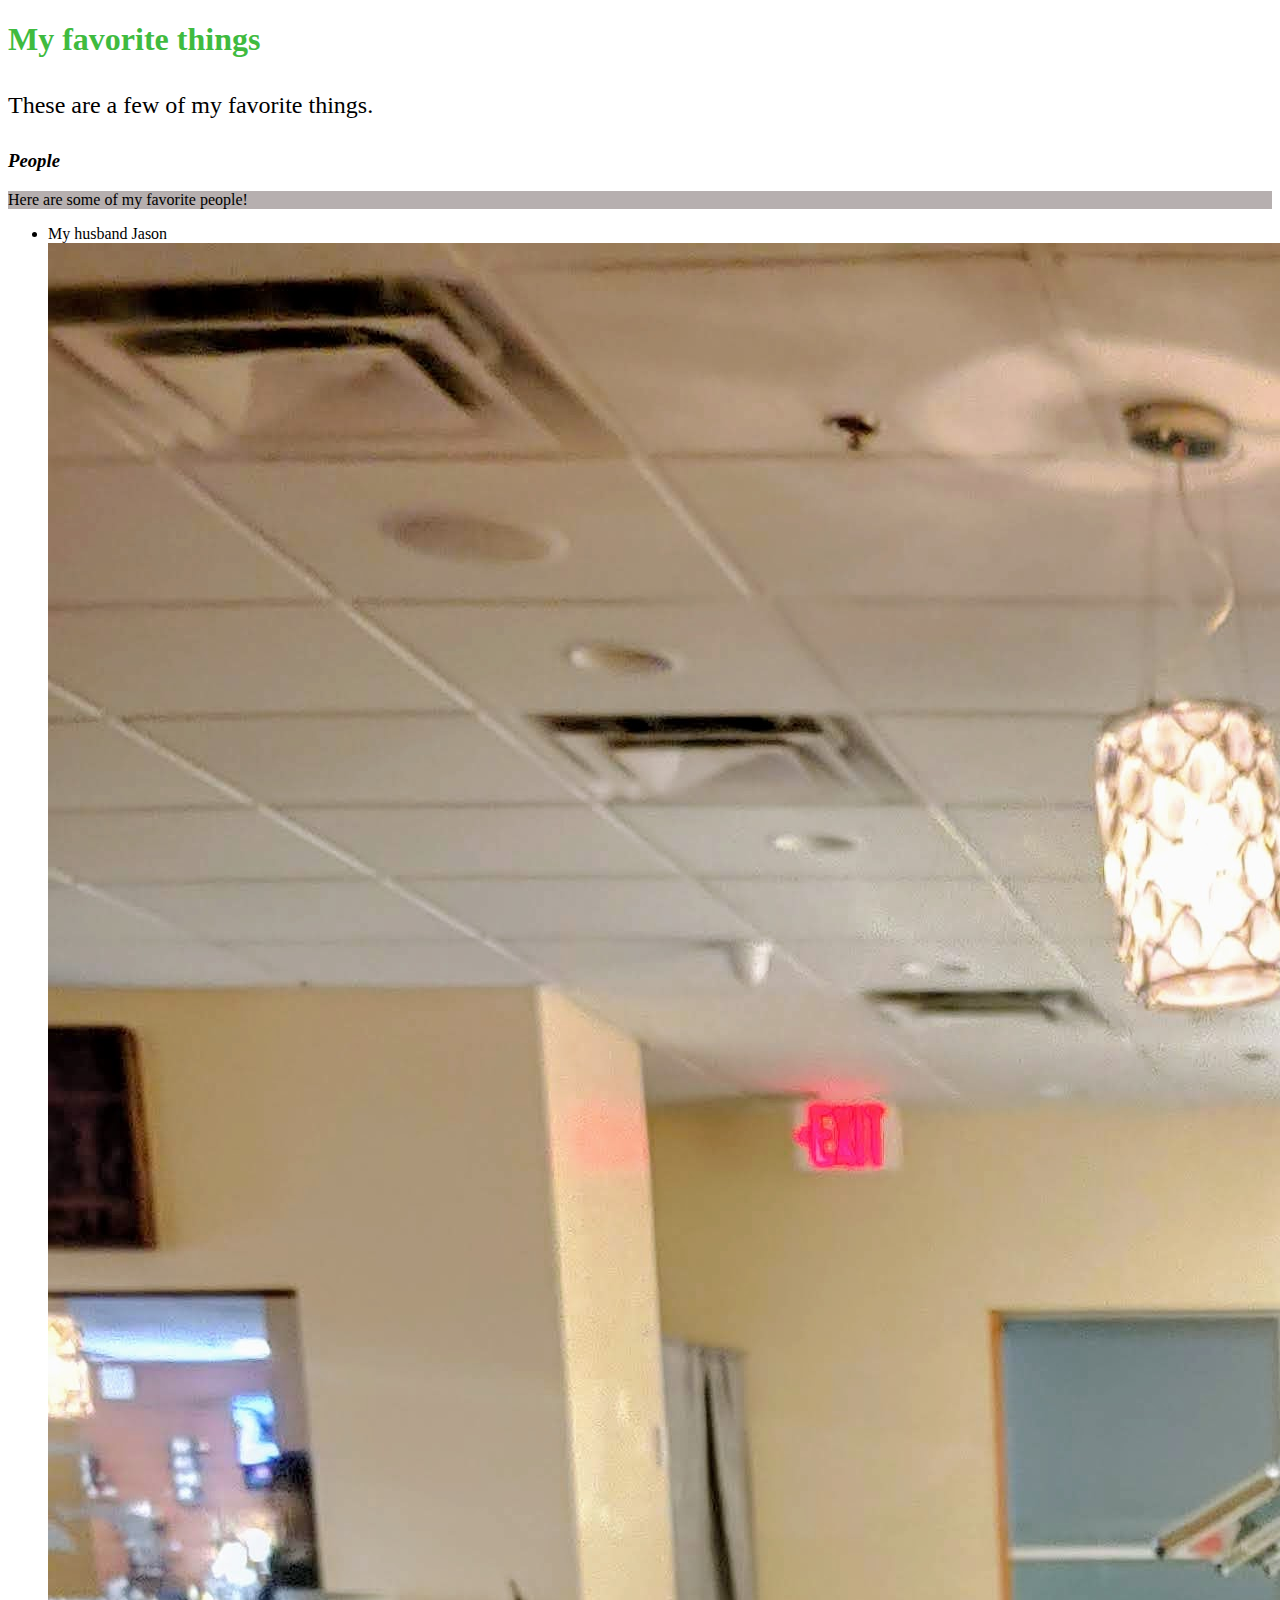
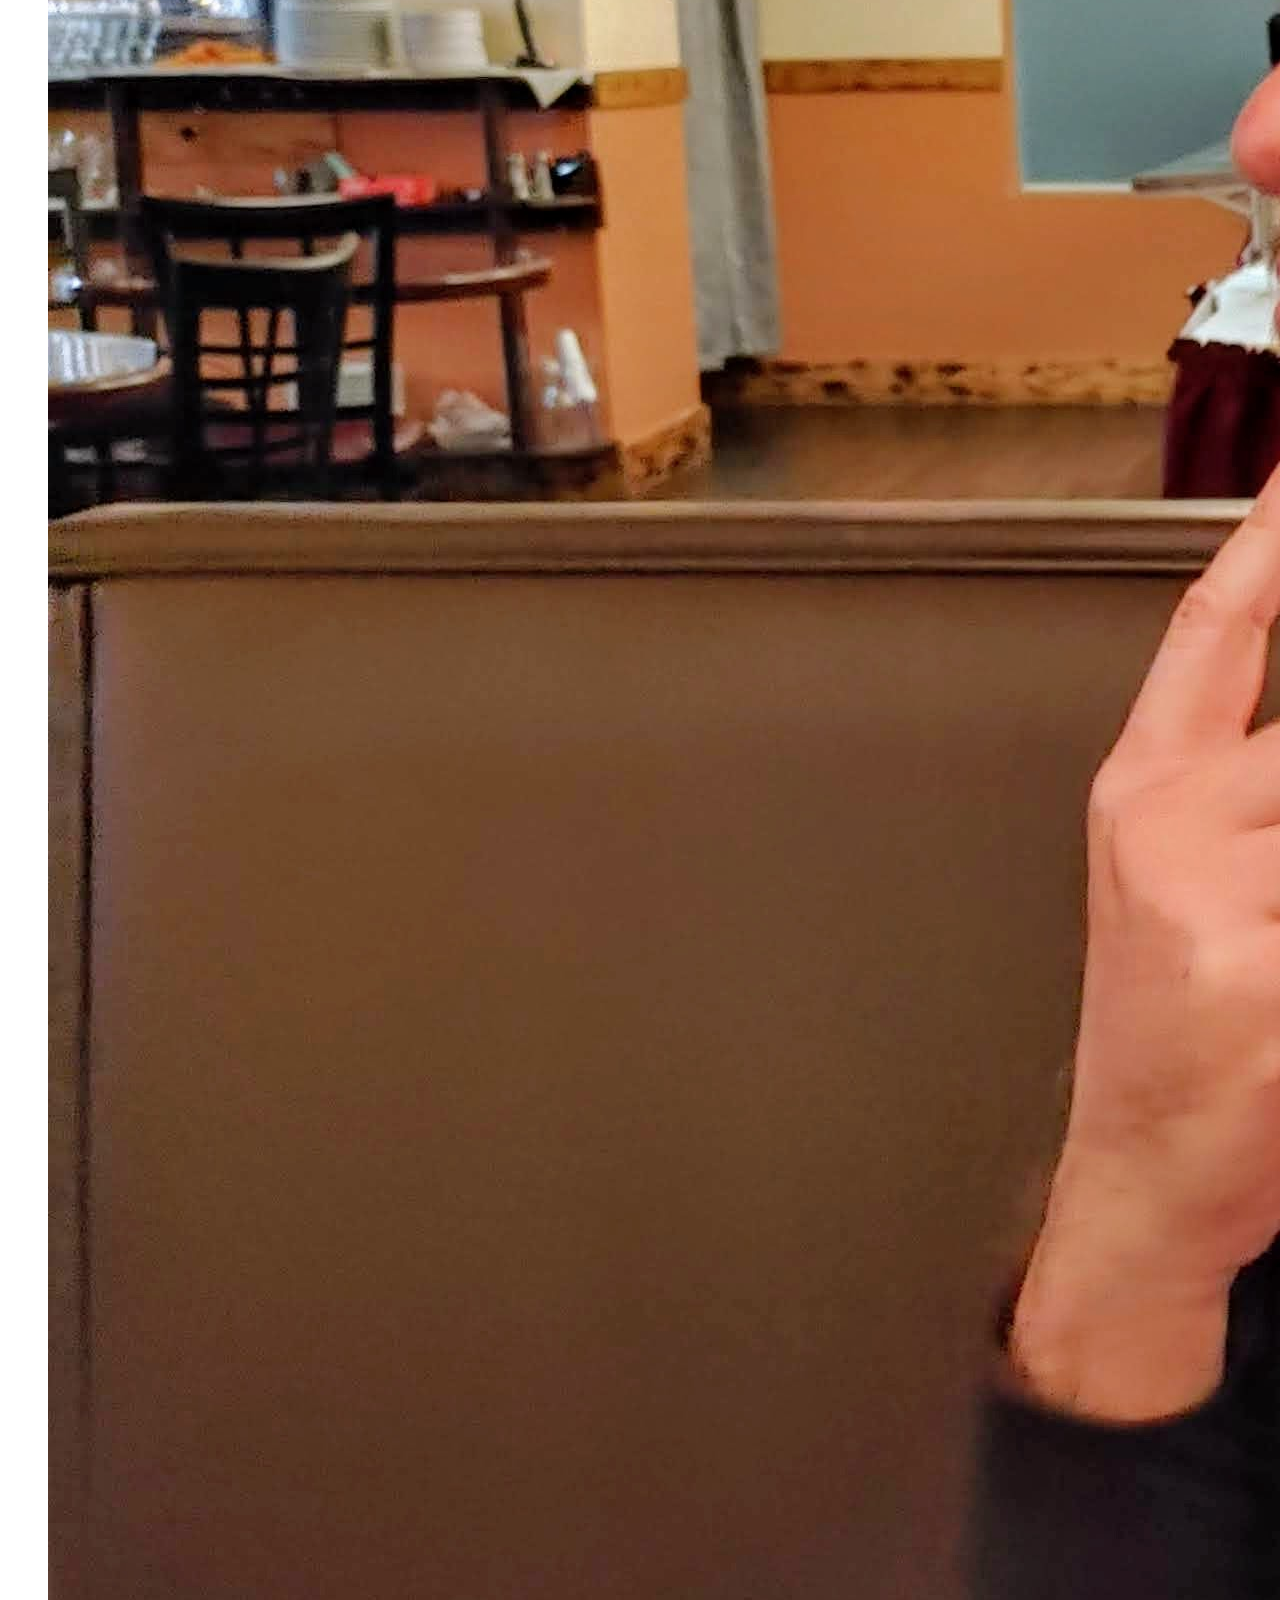
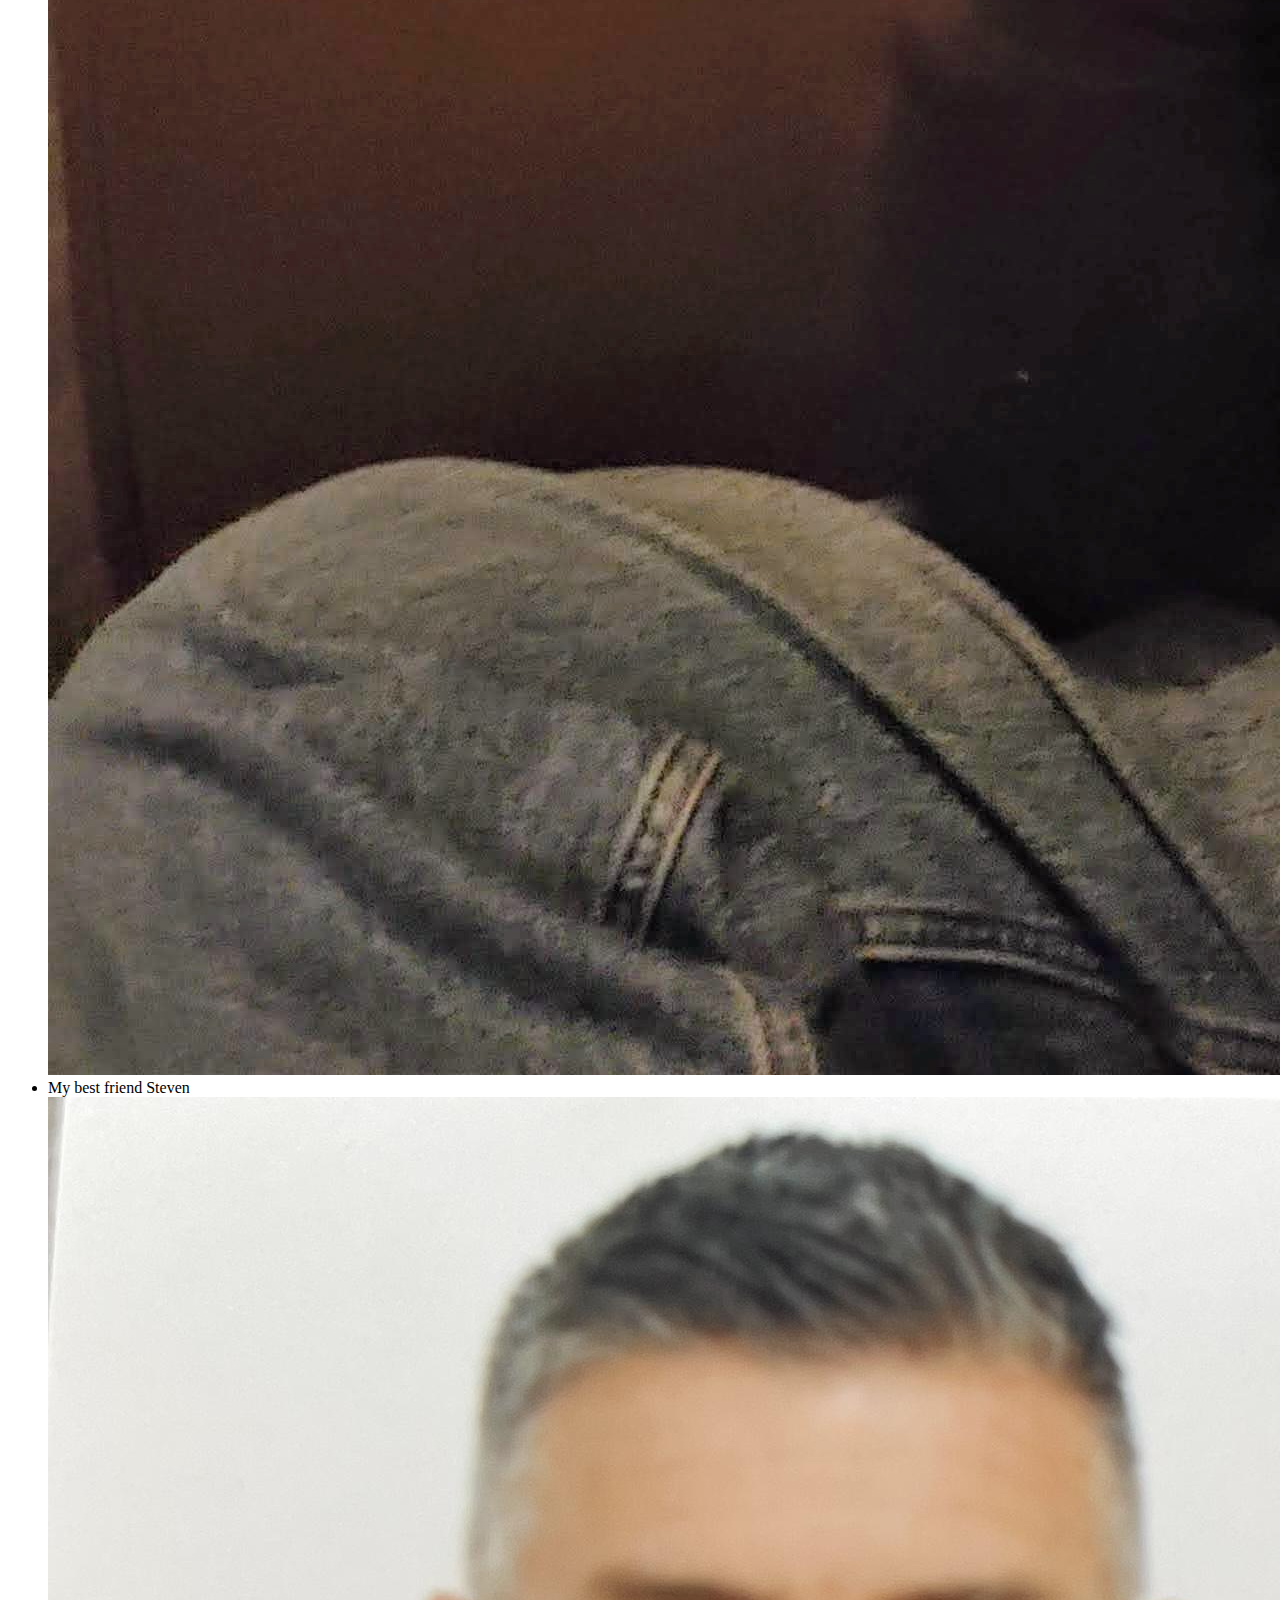
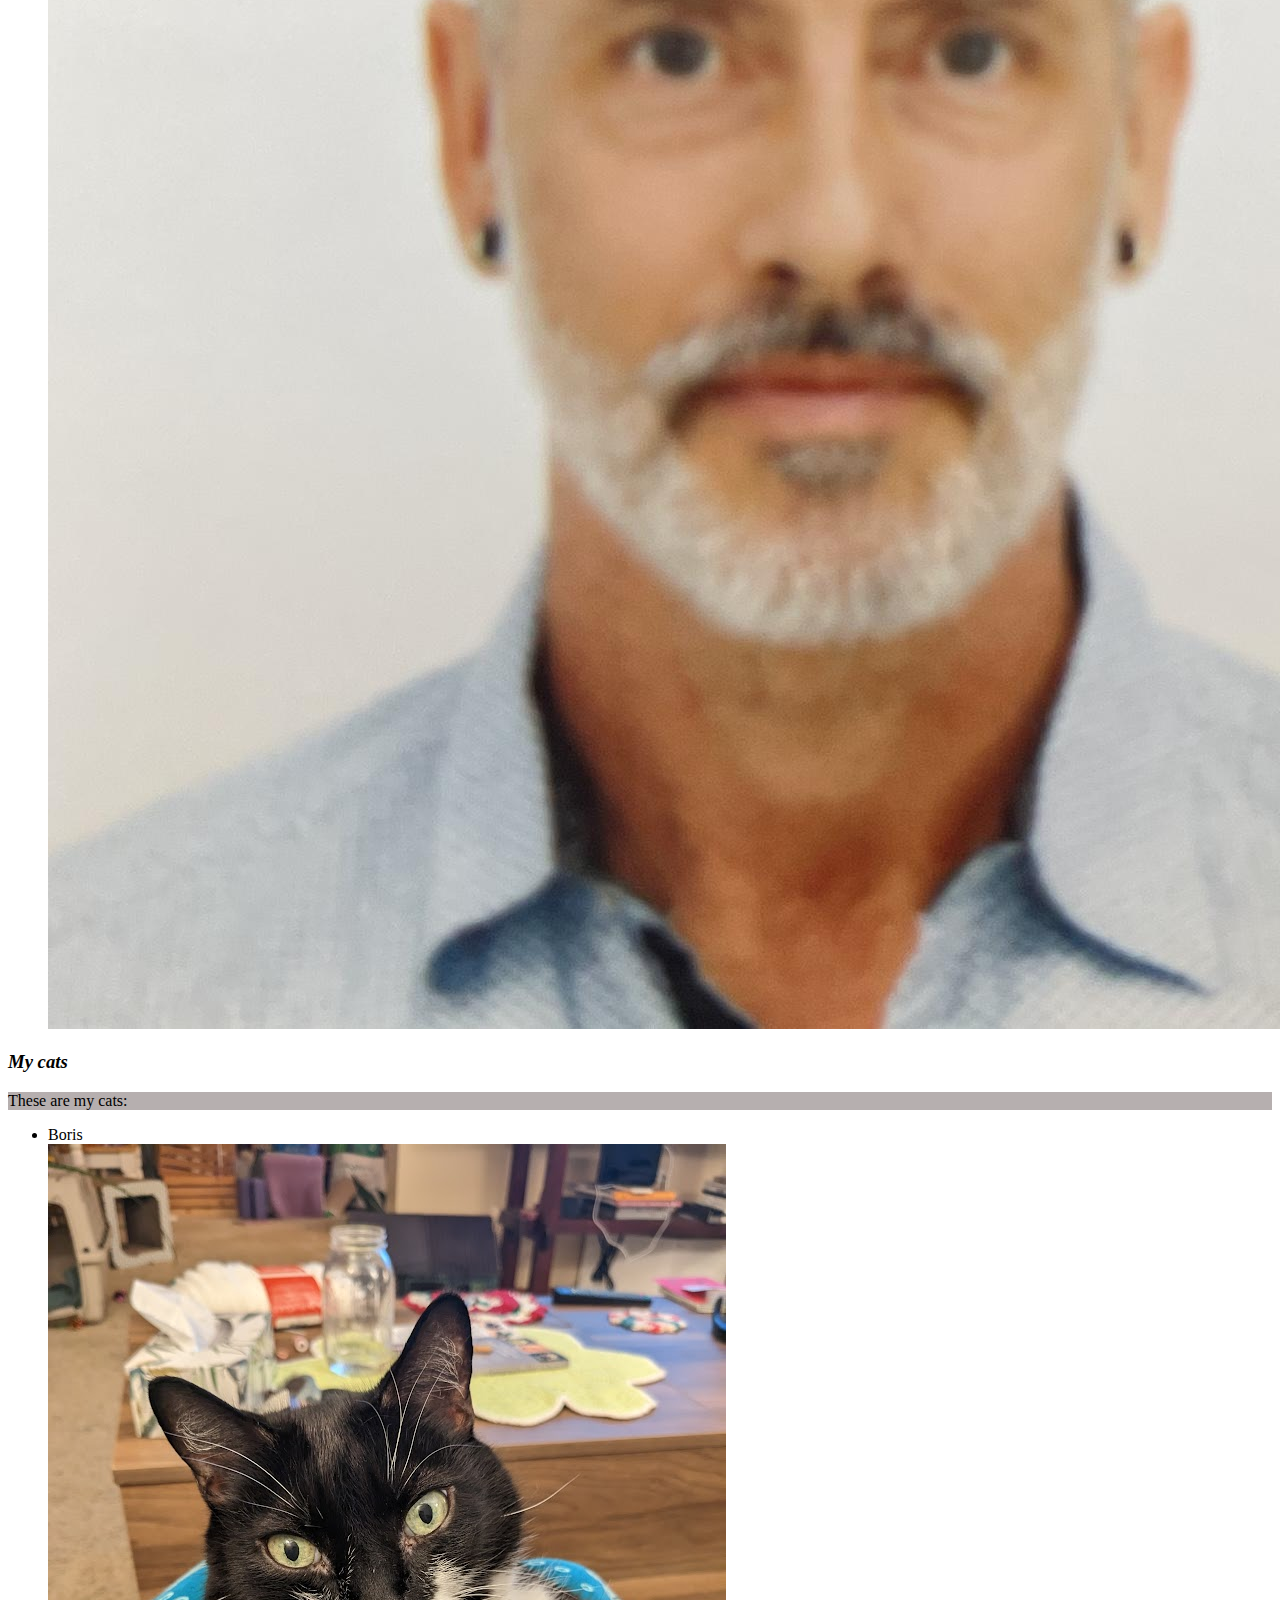
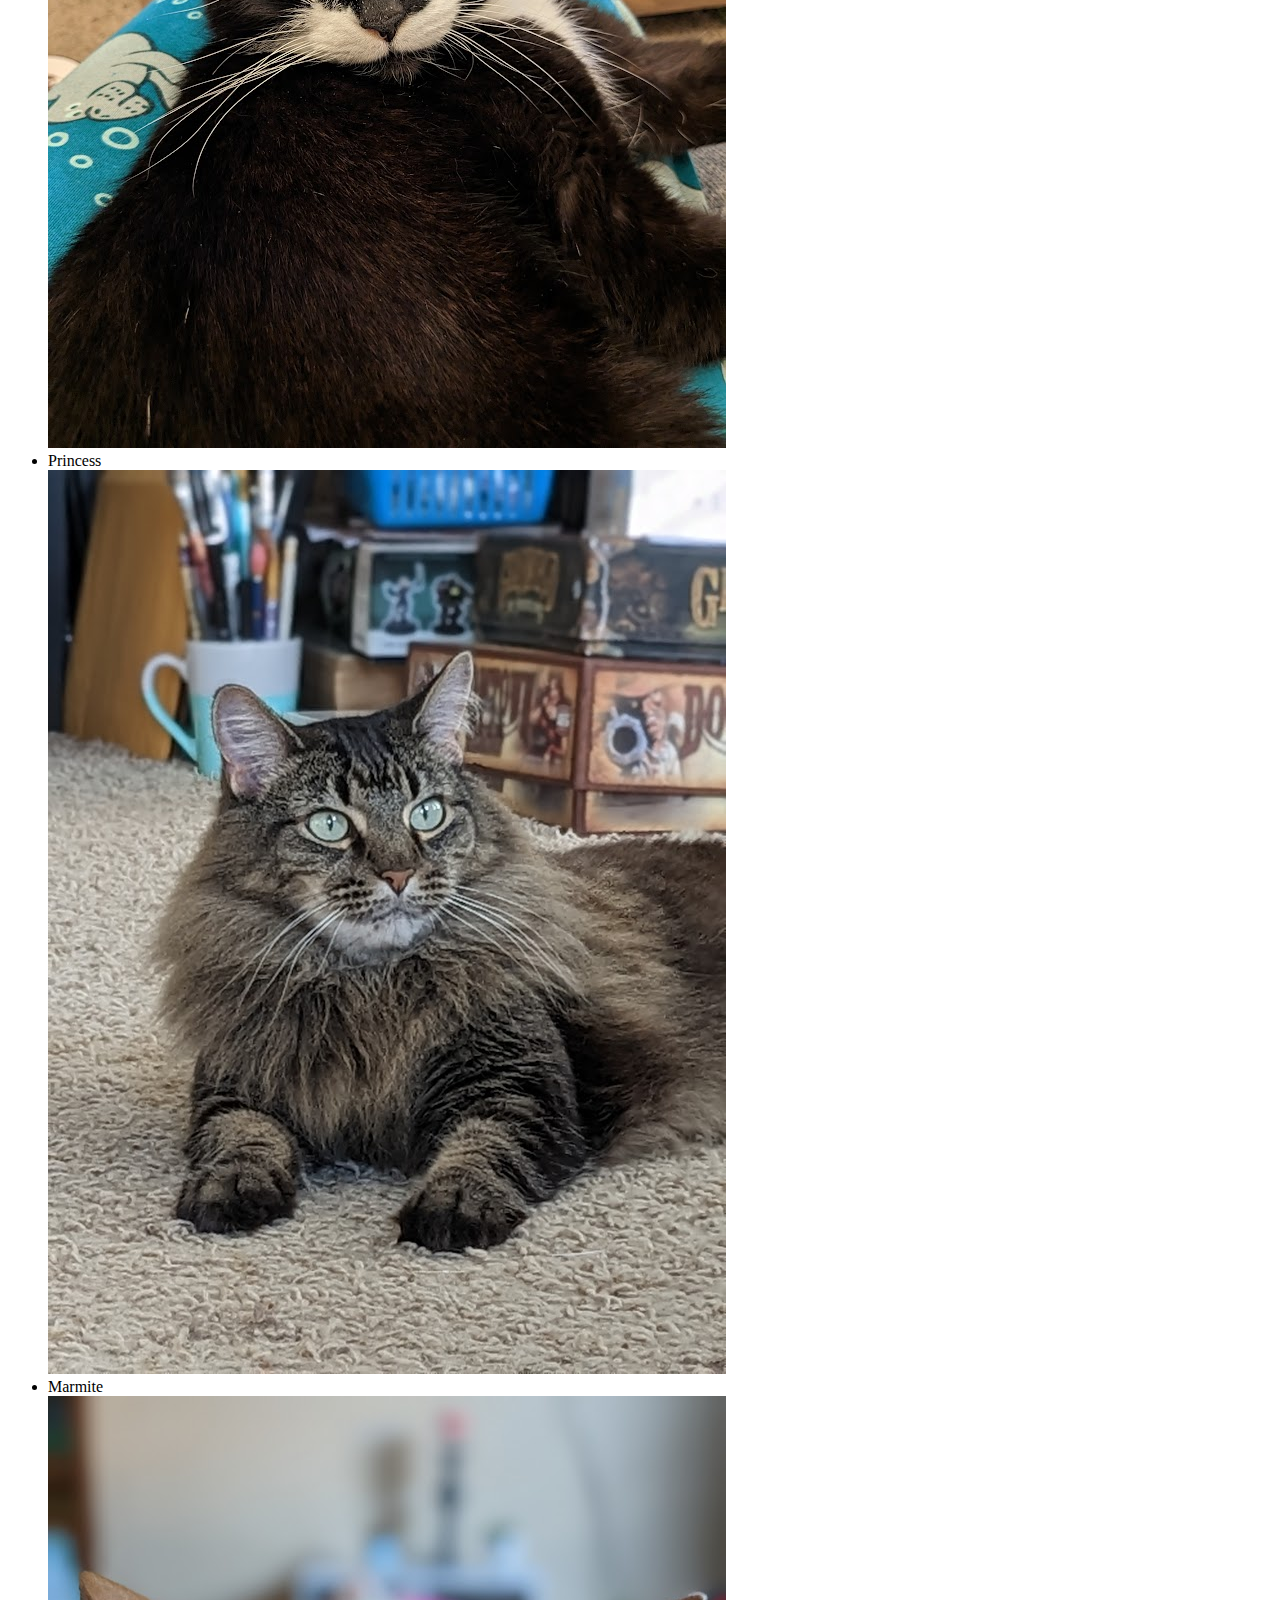
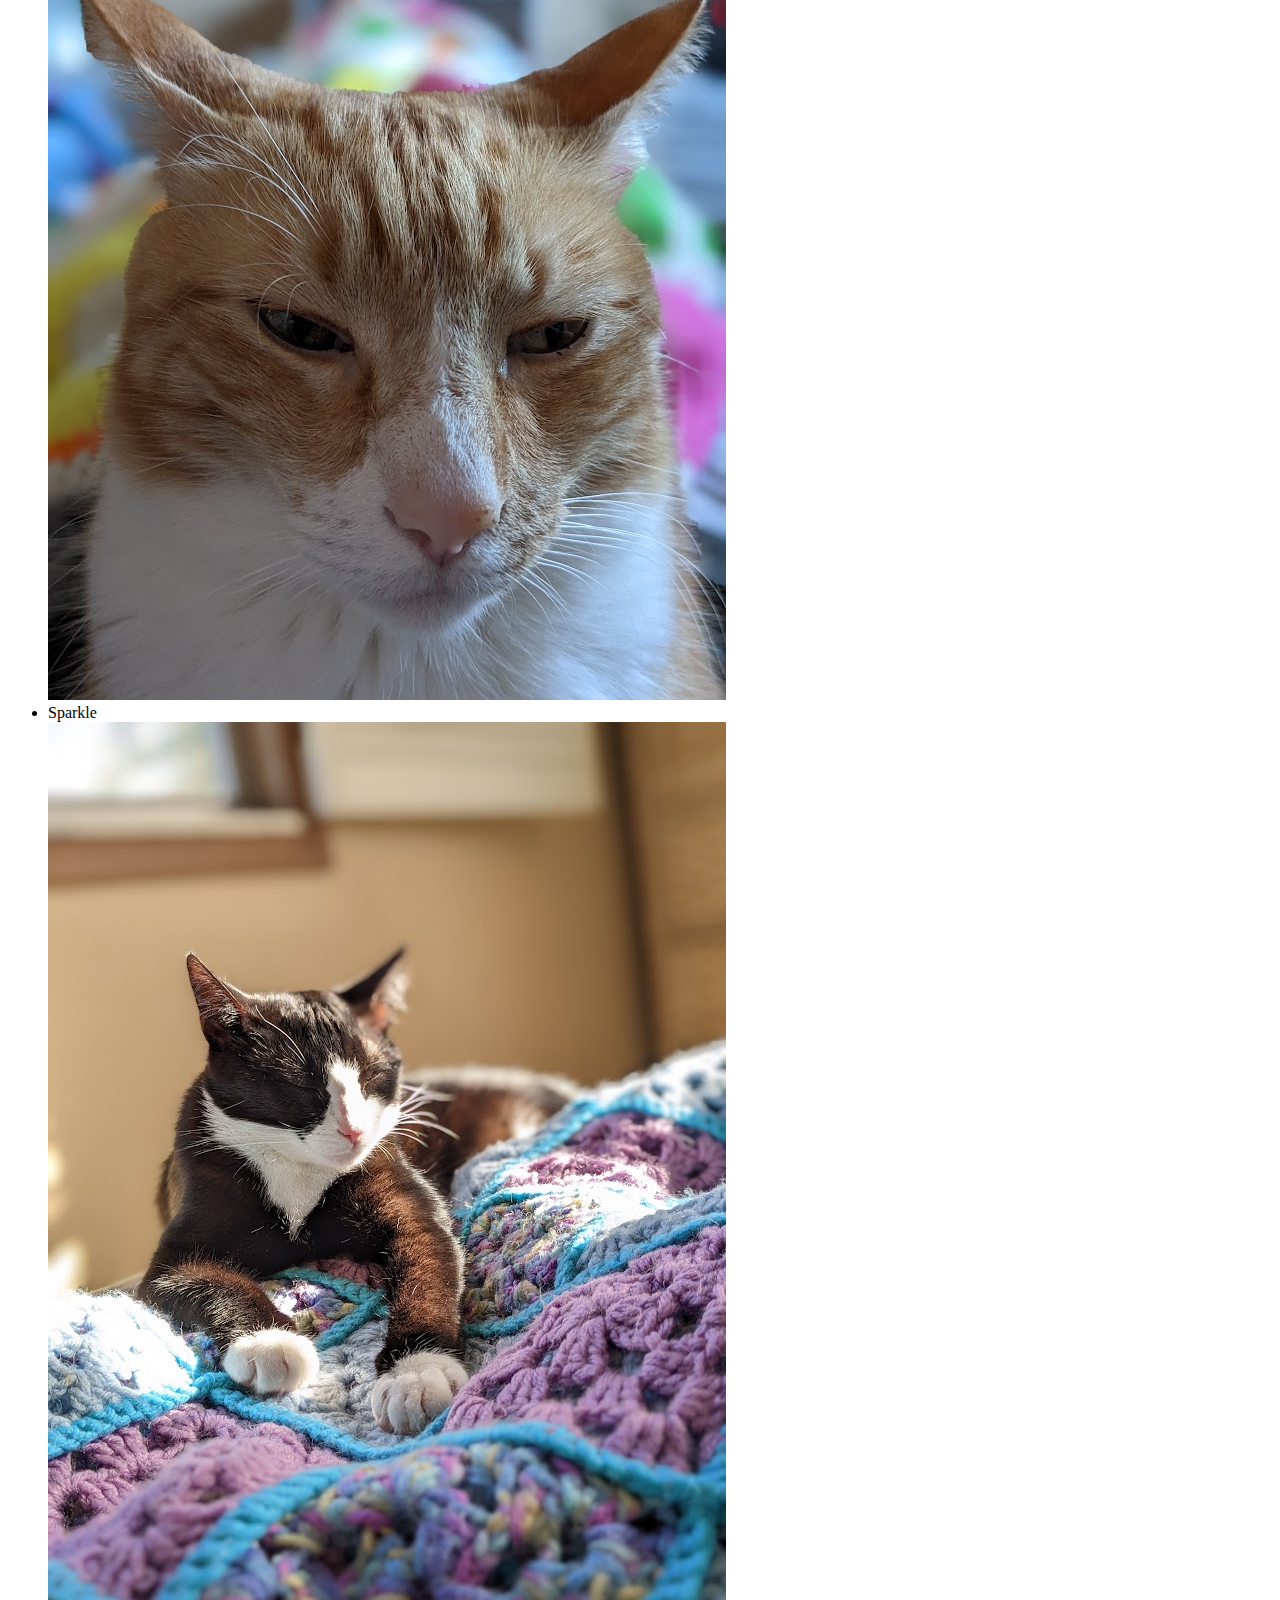
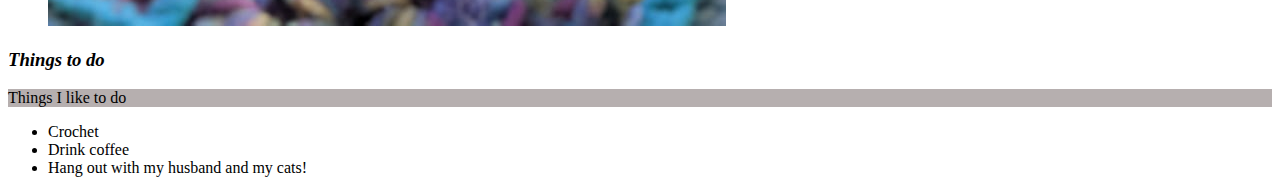
<file: index.html>
<!DOCTYPE html>
<html lang="en-US">
<head>
  <link href="css/favplacestyles.css" rel="stylesheet" type="text/css">
  <title>Kelly's favorite things</title>
  
</head>
<body>
  <h1>My favorite things</h1>
  <h2>These are a few of my favorite things.</h2>

  <h3>People</h3>
  <p>Here are some of my favorite people!</p>
  <ul>
    <li>My husband Jason</li>
      <img src="Jasonsilly.jpg" alt="A photo of Jason.">
    <li>My best friend Steven</li>
      <img src="Stevenserious.jpg" alt="A photo of Steven.">
  </ul>

  <h3>My cats</h4>
  <p>These are my cats:</p>
    <ul>
      <li>Boris</li>
        <img src="Boris.jpg" alt=""A photo of a tuxedo cat.">
      <li>Princess</li>
        <img src="Princess.jpg" alt="A photo of a Maine Coon cat.">
      <li>Marmite</li>
        <img src="Marmite.jpg" alt="A photo of a ginger cat.">
      <li>Sparkle</li>
        <img src="Sparkle.jpg" alt="A photo of a tuxedo kitten.">
    </ul>
  <h3>Things to do</h5>
  <p>Things I like to do</p>
  <ul>
    <li>Crochet</li>
    <li>Drink coffee</li>
    <li>Hang out with my husband and my cats!</li>
  </ul>

</body>
</html>
</file>
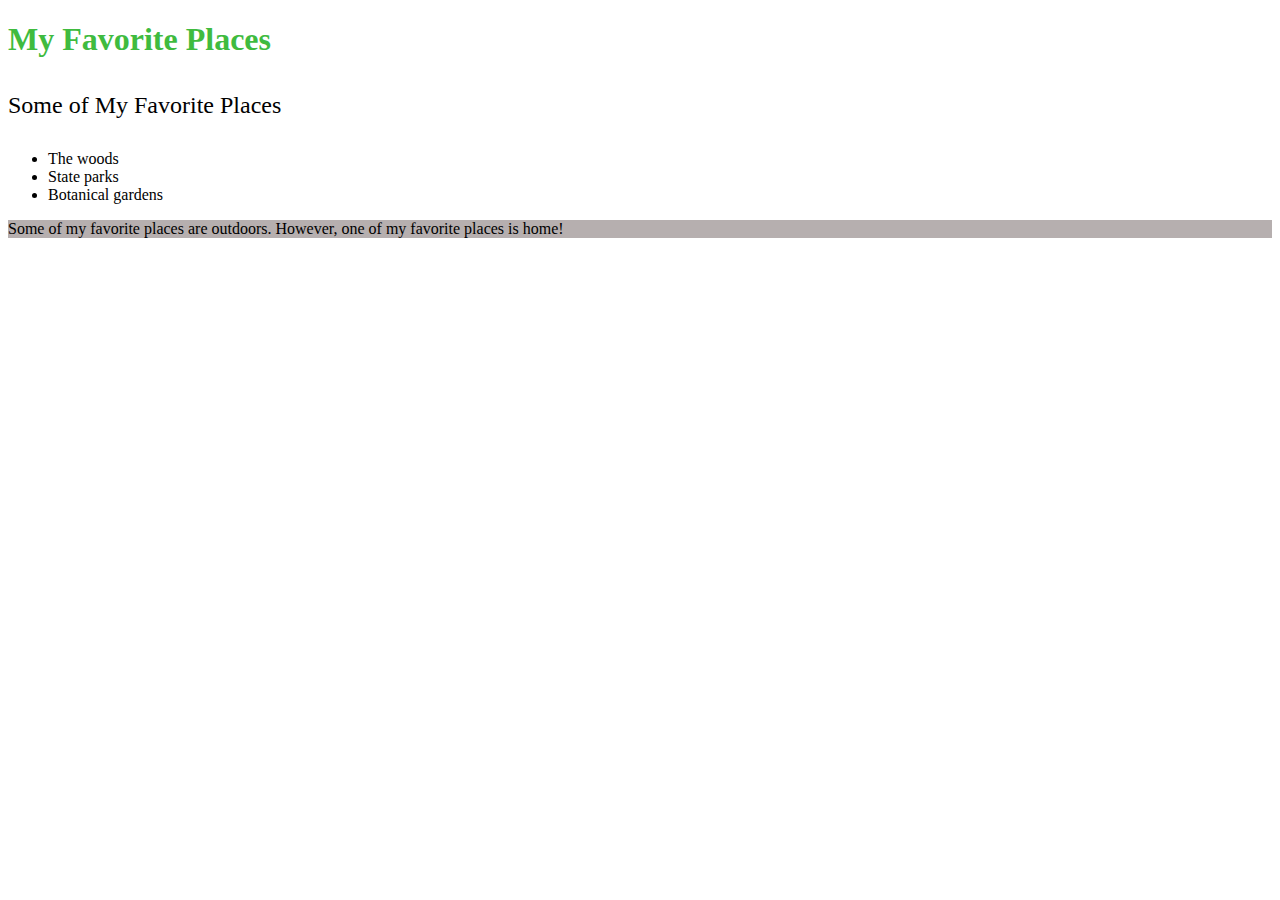
<file: favorite-places.html>
<!DOCTYPE html>
<html>
  <head>
    <link href="css/favplacestyles.css" rel="stylesheet" alt="text/css">
    <title>Favorite Places</title>
  </head>

  <body>
    <h1>My Favorite Places</h1>
    <h2>Some of My Favorite Places</h2>

    <ul>
      <li>The woods</li>
      <li>State parks</li>
      <li>Botanical gardens</li>
    </ul>

    <p>Some of my favorite places are outdoors. However, one of my favorite places is home!</p>

   

  </body>
</html>
</file>
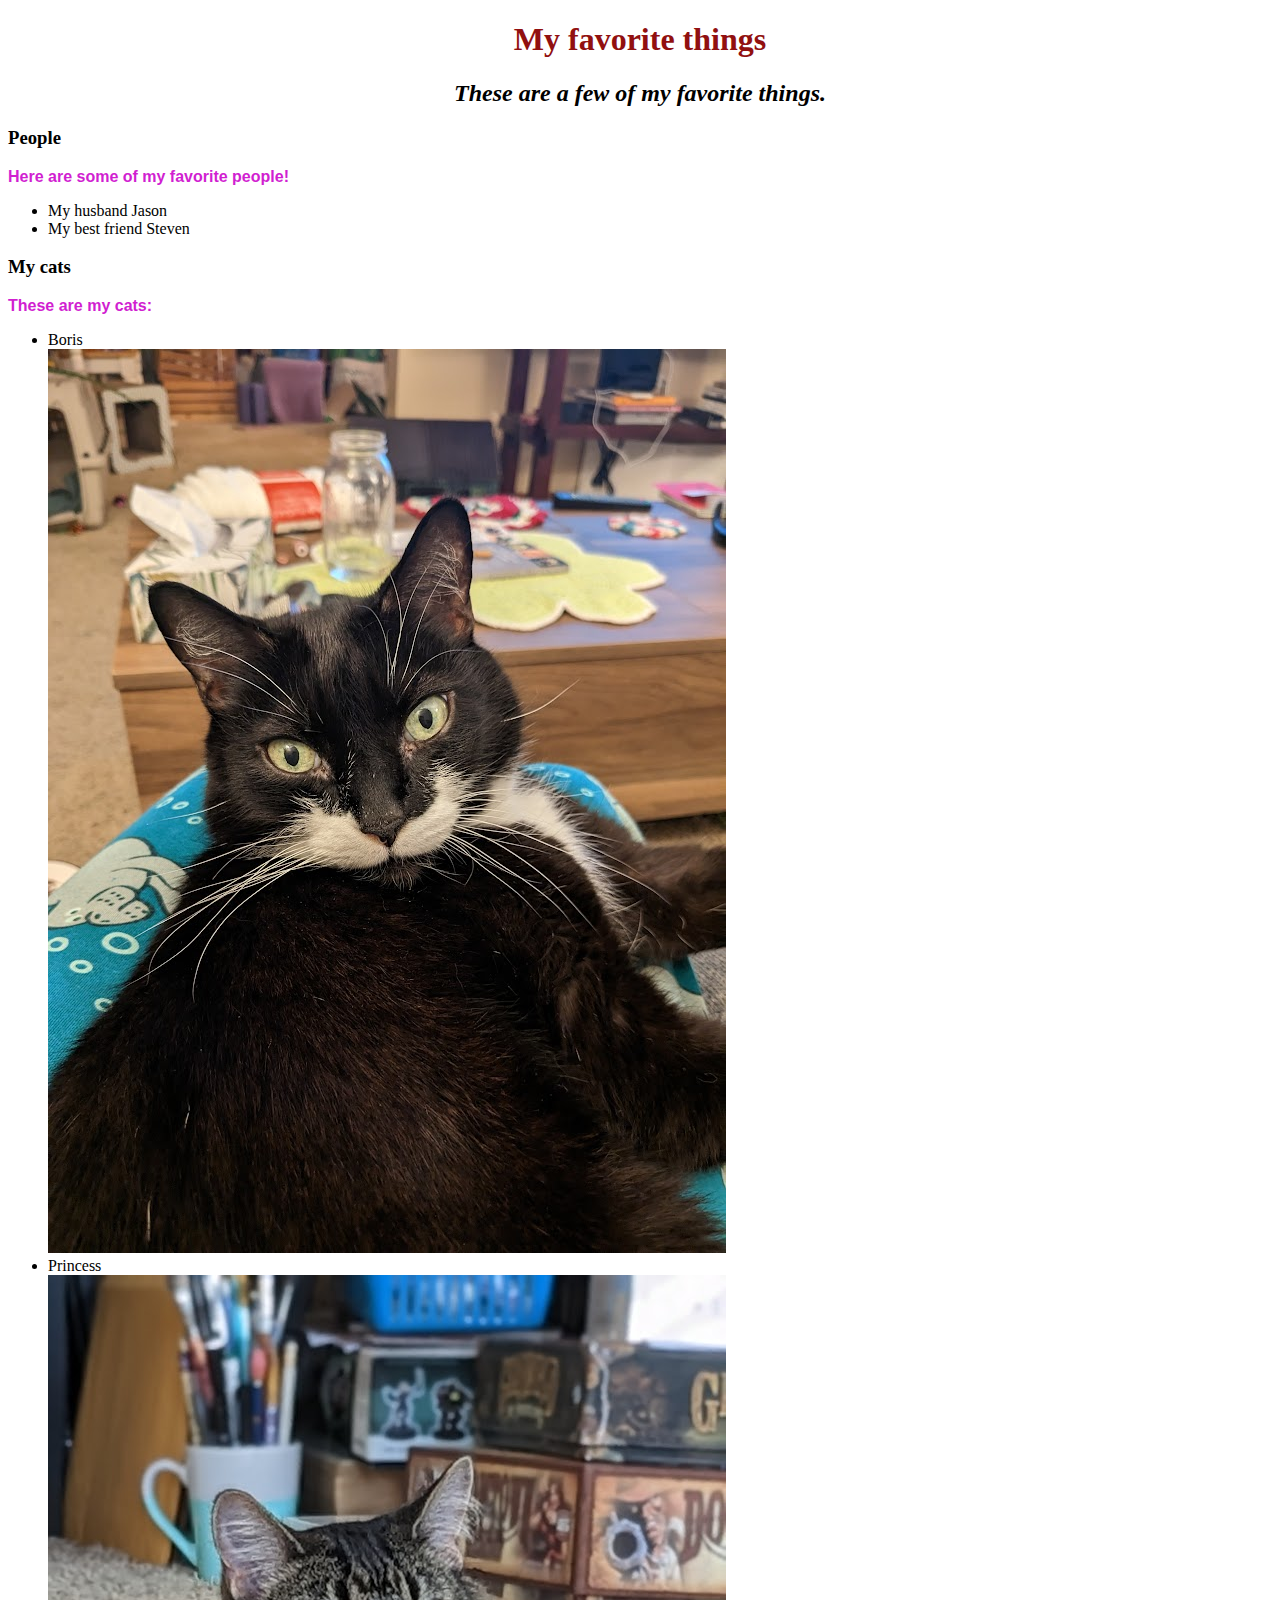
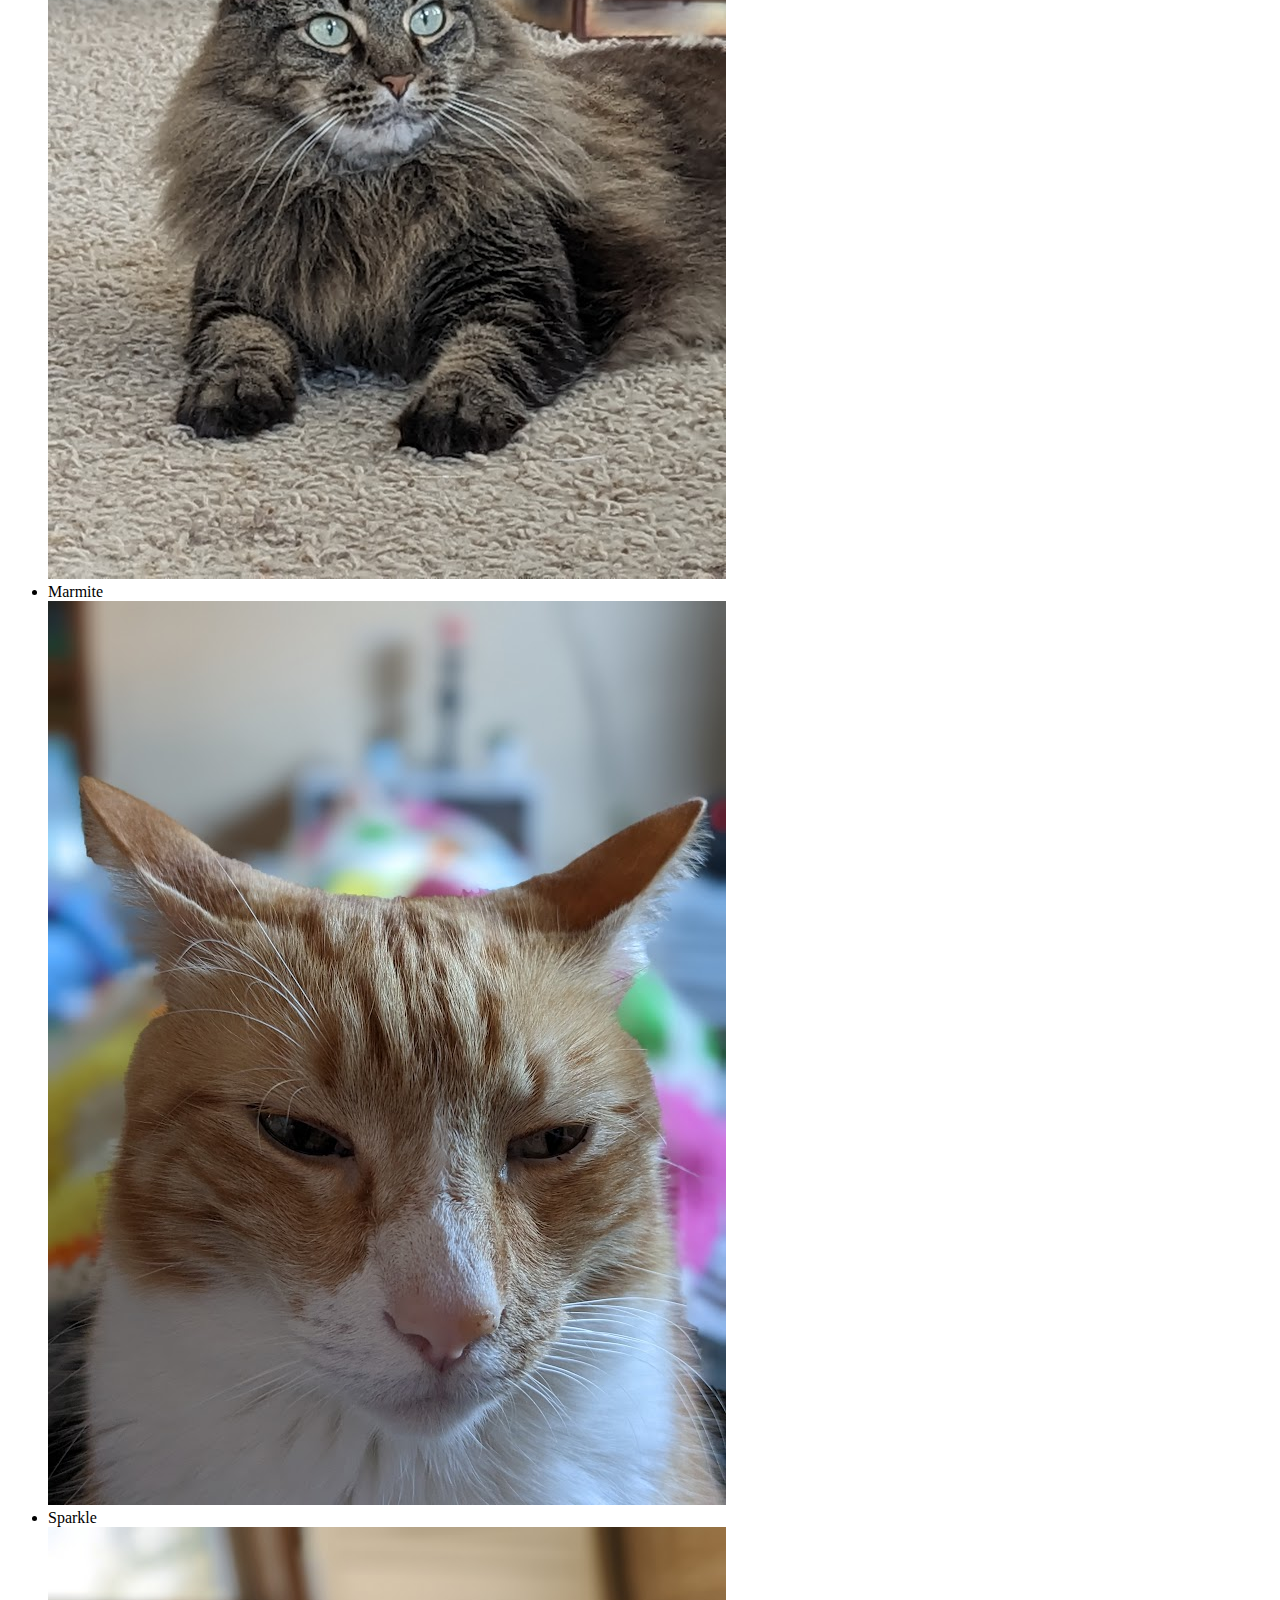
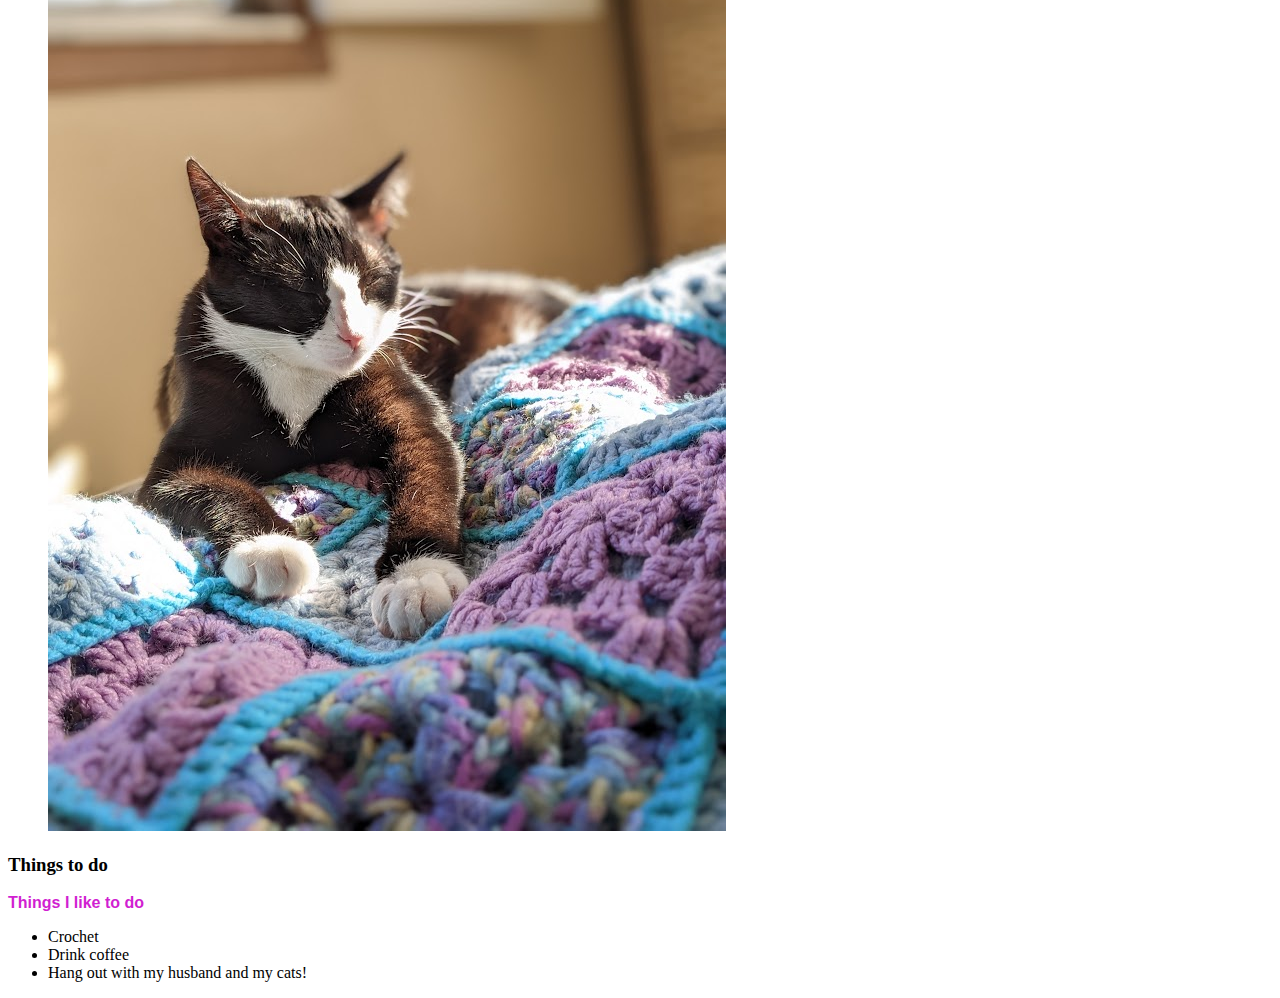
<file: favorite-things.html>
<!DOCTYPE html>
<html lang="en-US">
<head>
  <title>Kelly's favorite things</title>
  <link href="css/styles.css" rel="stylesheet" type="text/css">
</head>
<body>
  <h1>My favorite things</h1>
  <h2>These are a few of my favorite things.</h2>

  <h3>People</h3>
  <p>Here are some of my favorite people!</p>
  <ul>
    <li>My husband Jason</li>
    <li>My best friend Steven</li>
  </ul>

  <h3>My cats</h4>
  <p>These are my cats:</p>
    <ul>
      <li>Boris</li>
        <img src="Boris.jpg" alt=""A photo of a tuxedo cat.">
      <li>Princess</li>
        <img src="Princess.jpg" alt="A photo of a Maine Coon cat.">
      <li>Marmite</li>
        <img src="Marmite.jpg" alt="A photo of a ginger cat.">
      <li>Sparkle</li>
        <img src="Sparkle.jpg" alt="A photo of a tuxedo kitten.">
    </ul>
  <h3>Things to do</h5>
  <p>Things I like to do</p>
  <ul>
    <li>Crochet</li>
    <li>Drink coffee</li>
    <li>Hang out with my husband and my cats!</li>
  </ul>

</body>
</html>
</file>
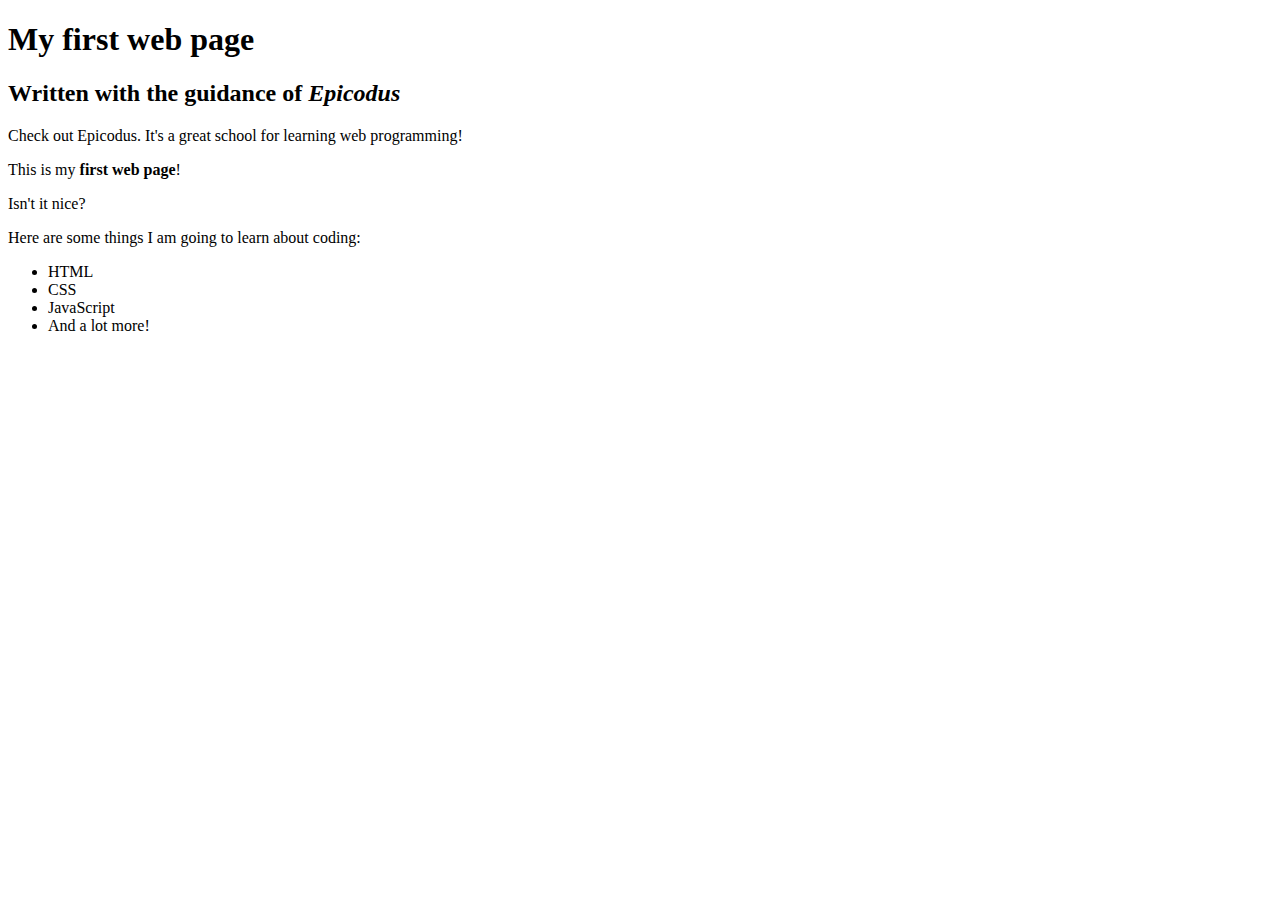
<file: my-first-webpage.html>
<!DOCTYPE html>
<html lang-"en=US">
<head>
  <title>Web page #1!</title>
</head>
<body>
<h1>My first web page</h1>
<h2>Written with the guidance of <em>Epicodus</em></h2>

<p>Check out <a href-"http://www.epicodus.com/">Epicodus</a>. It's a great school for learning web programming!</p>

<p>This is my <strong>first web page</strong>!</p>
<p>Isn't it nice?</p>

<p>Here are some things I am going to learn about coding:</p>
<ul>
  <li>HTML</li>
  <li>CSS</li>
  <li>JavaScript</li>
  <li>And a lot more!</li>
</ul>
</body>
</html>
</file>
<file: css/favplacestyles.css>
h1  {
  color: rgb(63, 187, 63)
}

h2  {
  font-family: papyrus;
  font-weight: 100;
  line-height: 50px;
}

h3  {
  text-align; center;
  font-style: italic;
}

p {
  background-color: rgb(182, 175, 175);
}
</file>
<file: css/styles.css>
h1 {
  color: rgb(145, 16, 16);
  background-color: pale pink;
  text-align: center;
}

h2 {
  font-style: italic;
  text-align: center;
}

p {
  font-family: sans-serif;
  font-weight: bolder;
  color: rgb(209, 31, 209)
}

ul  {
  font-size: 30px
  line-height: 30px
  text-align: center;
}
</file>
